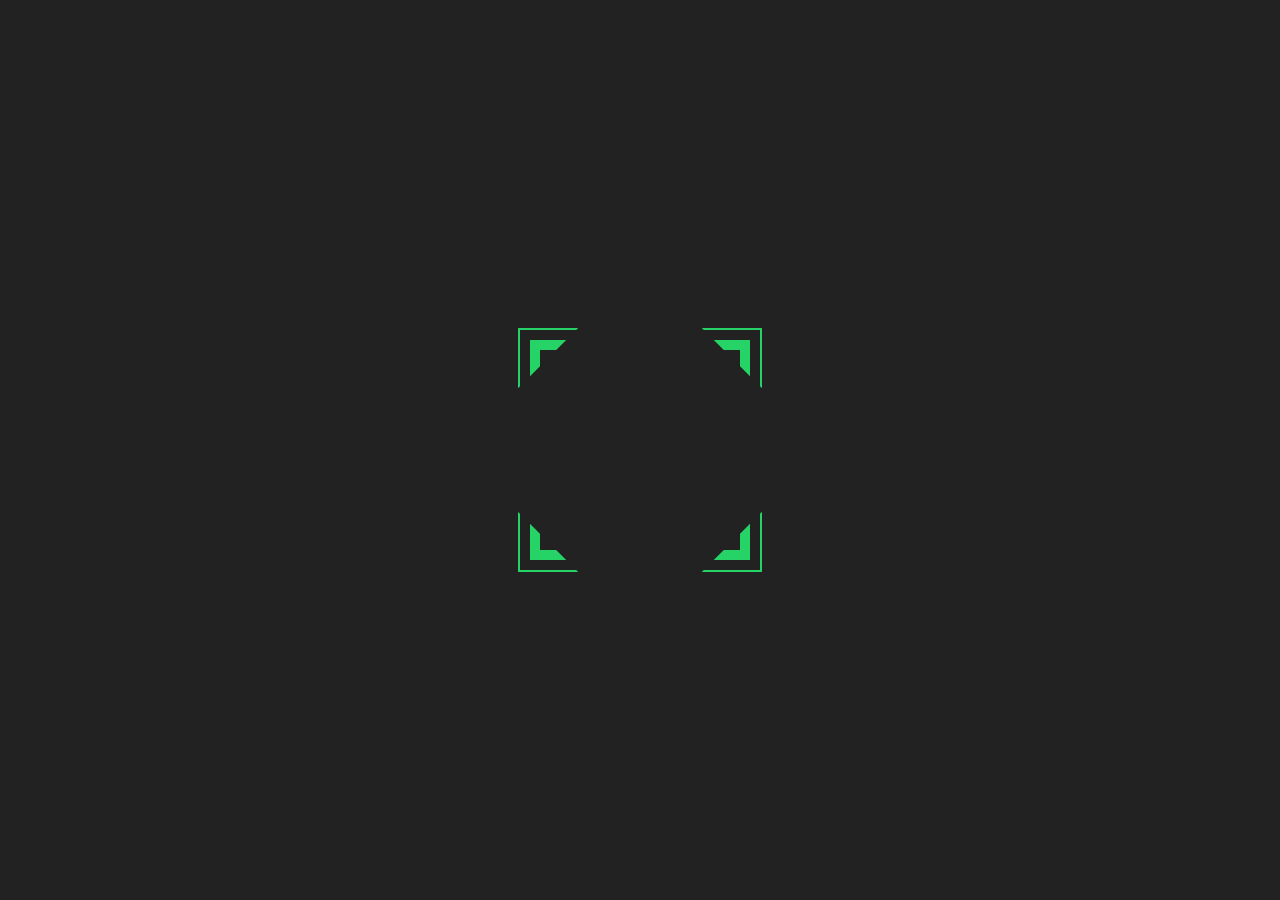
<file: demanda.html>
<html>

<head>
  
 
 <link rel="stylesheet" href="style.css">
</head>

<body>

  <ul>
    <li style="--clr:#25d366;">
      <a href="https://qlik.redemobconsorcio.com.br/extensions/demanda/index.html">
        <i class="fa-solid fa-house"></i>
        <span>RedeMob</span>
      </a>
    </li>

  <!--  <li style="--clr:#fff200;">
      <a href="#">
        <i class="fa-solid fa-user"></i>
        <span>Profile</span>
      </a>
    </li>

    <li style="--clr:#ff253f;">
      <a href="#">
        <i class="fa-solid fa-heart"></i>
        <span>Likes</span>
      </a>
    </li>

    <li style="--clr:#25d366;">
      <a href="#">
        <i class="fa-solid fa-gear"></i>
        <span>Settings</span>
      </a>
    </li>

    <li style="--clr:#f32ec8;">
      <a href="#">
        <i class="fa-solid fa-magnifying-glass"></i>
        <span>Search</span>
      </a>
    </li>   -->

  </ul>

</body>

</html>
</file>
<file: style.css>
* {
   margin: 0;
   padding: 0;
   box-sizing: border-box;
}
:root {
   --bg: #222;
   --clr: #fff;
}
body {
   display: flex;
   justify-content: center;
   align-items: center;
   min-height: 100vh;
   background: var(--bg);
    
}
ul {
   position: relative;
   display: flex;
   gap: 50px;
}
ul li {
   position: relative;
   list-style: none;
   width: 260px;
   height: 260px;
   display: flex;
   justify-content: center;
   align-items: center;
   cursor: pointer;
   transition: 0.5s;
}
ul li::before {
   content: '';
   position: absolute;
   inset: 30px;
   box-shadow: 0 0 0 10px var(--clr),
               0 0 0 20px var(--bg),
               0 0 0 22px var(--clr);
   transition: 0.5s;
}
ul li:hover::before {
   inset: 15px;
}
ul li::after {
   content: '';
   position: absolute;
   inset: 0;
   background: var(--bg);
   transform: rotate(45deg);
   transition: 0.5s;
}
ul li:hover::after {
   inset: 0px;
   transform: rotate(0deg);
}
ul li a {
   position: relative;
   text-decoration: none;
   z-index: 10;
   display: flex;
   justify-content: center;
   align-items: center;
}
ul li a i {
   font-size: 2em;
   transition: 0.5s;
   color: var(--clr);
   opacity: 1;
}
ul li:hover a i {
   color: var(--clr);
   transform: translateY(-40%);
}
ul li a span {
   position: absolute;
   font-family: sans-serif;
   font-size: 40px;
   color: var(--clr);
   opacity: 0;
   transition: 0.5s;
   transform: scale(0) translateY(200%);
   text-align: center;
   color: aliceblue;
}
ul li:hover a span {
   opacity: 1;
   transform: scale(1) translateY(100%);
}
ul li:hover a i,
ul li a span {
   filter: drop-shadow(0 0 20px var(--clr)) drop-shadow(0 0 40px var(--clr)) drop-shadow(0 0 60px var(--clr));
}
#tblDemanda td:first-child{
    font-size:12px;
    font-weight:500;
}
.titulo{
   font-size: 10px;
   font-family: 'Segoe UI', Tahoma, Geneva, Verdana, sans-serif, Courier, monospace;
   
}
</file>
